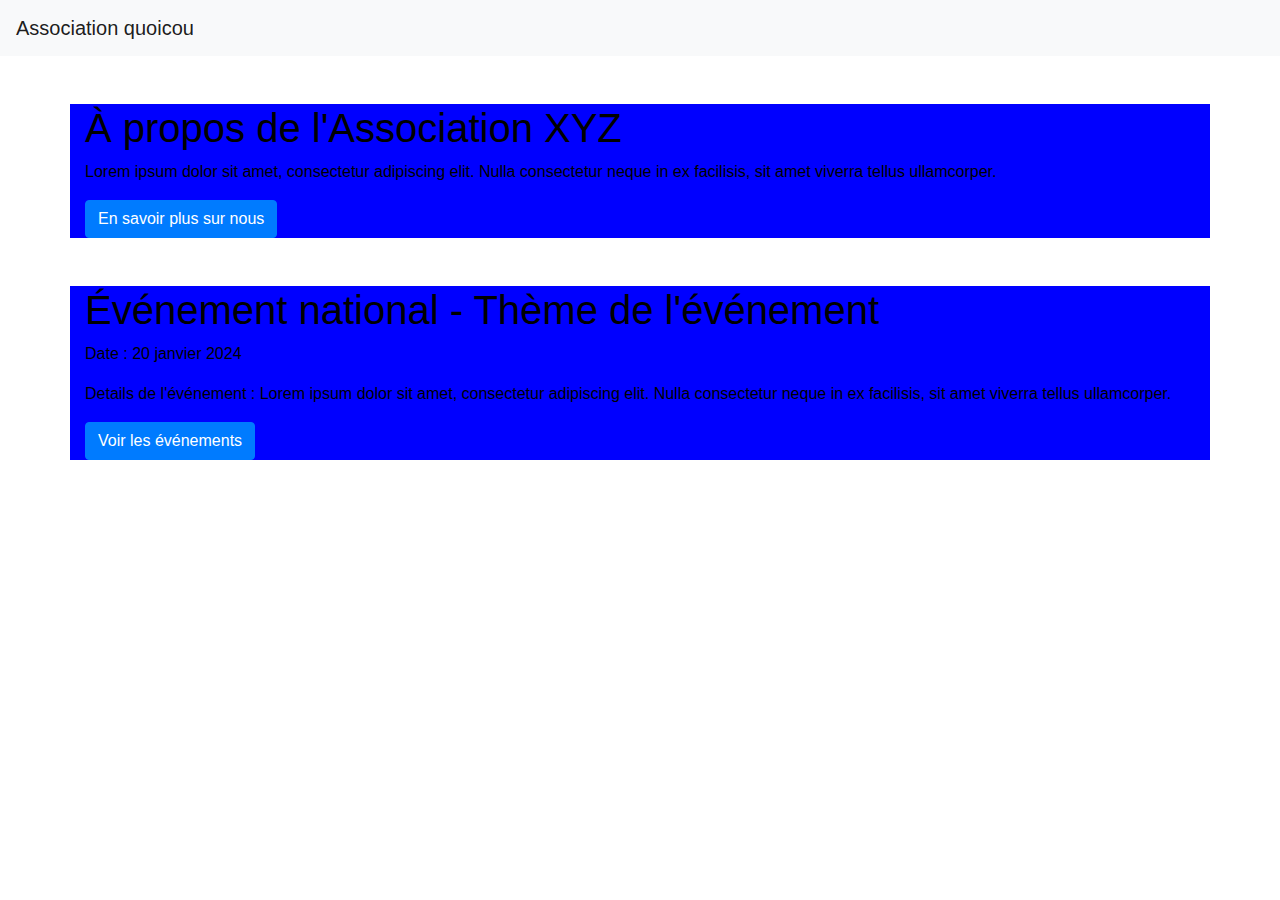
<file: index.html>
<!DOCTYPE html>
<html lang="fr">
<head>
    <meta charset="UTF-8">
    <meta name="viewport" content="width=device-width, initial-scale=1.0">
    <title>Association XYZ</title>
    <link rel="stylesheet" href="style.css">
    <link rel="stylesheet" href="https://maxcdn.bootstrapcdn.com/bootstrap/4.5.2/css/bootstrap.min.css">
</head>
<body>

<!-- Barre de navigation Bootstrap -->
<nav class="navbar navbar-expand-lg navbar-light bg-light">
    <a class="navbar-brand" href="#">Association quoicou</a>
    <button class="navbar-toggler" type="button" data-toggle="collapse" data-target="#navbarNav">
        <span class="navbar-toggler-icon"></span>
    
</nav>

<!-- Page relative à l'association -->
<section id="about" class="container mt-5">
    <h1>À propos de l'Association XYZ</h1>
    <p>Lorem ipsum dolor sit amet, consectetur adipiscing elit. Nulla consectetur neque in ex facilisis, sit amet viverra tellus ullamcorper.</p>
    <!-- Bouton pour rediriger vers la page "À propos de nous" -->
    <a class="btn btn-primary" href="nous.html">En savoir plus sur nous</a>
</section>

<!-- Page publicitaire des événements -->
<section id="events" class="container mt-5">
    <h1>Événement national - Thème de l'événement</h1>
    <p>Date : 20 janvier 2024</p>
    <p>Details de l'événement : Lorem ipsum dolor sit amet, consectetur adipiscing elit. Nulla consectetur neque in ex facilisis, sit amet viverra tellus ullamcorper.</p>
    <!-- Bouton pour rediriger vers la page "Événements" -->
    <a class="btn btn-primary" href="evenements.html">Voir les événements</a>
</section>

<!-- Scripts Bootstrap -->
<script src="https://code.jquery.com/jquery-3.5.1.slim.min.js"></script>
<script src="https://cdn.jsdelivr.net/npm/@popperjs/core@2.5.3/dist/umd/popper.min.js"></script>
<script src="https://maxcdn.bootstrapcdn.com/bootstrap/4.5.2/js/bootstrap.min.js"></script>
</body>
</html>
</file>
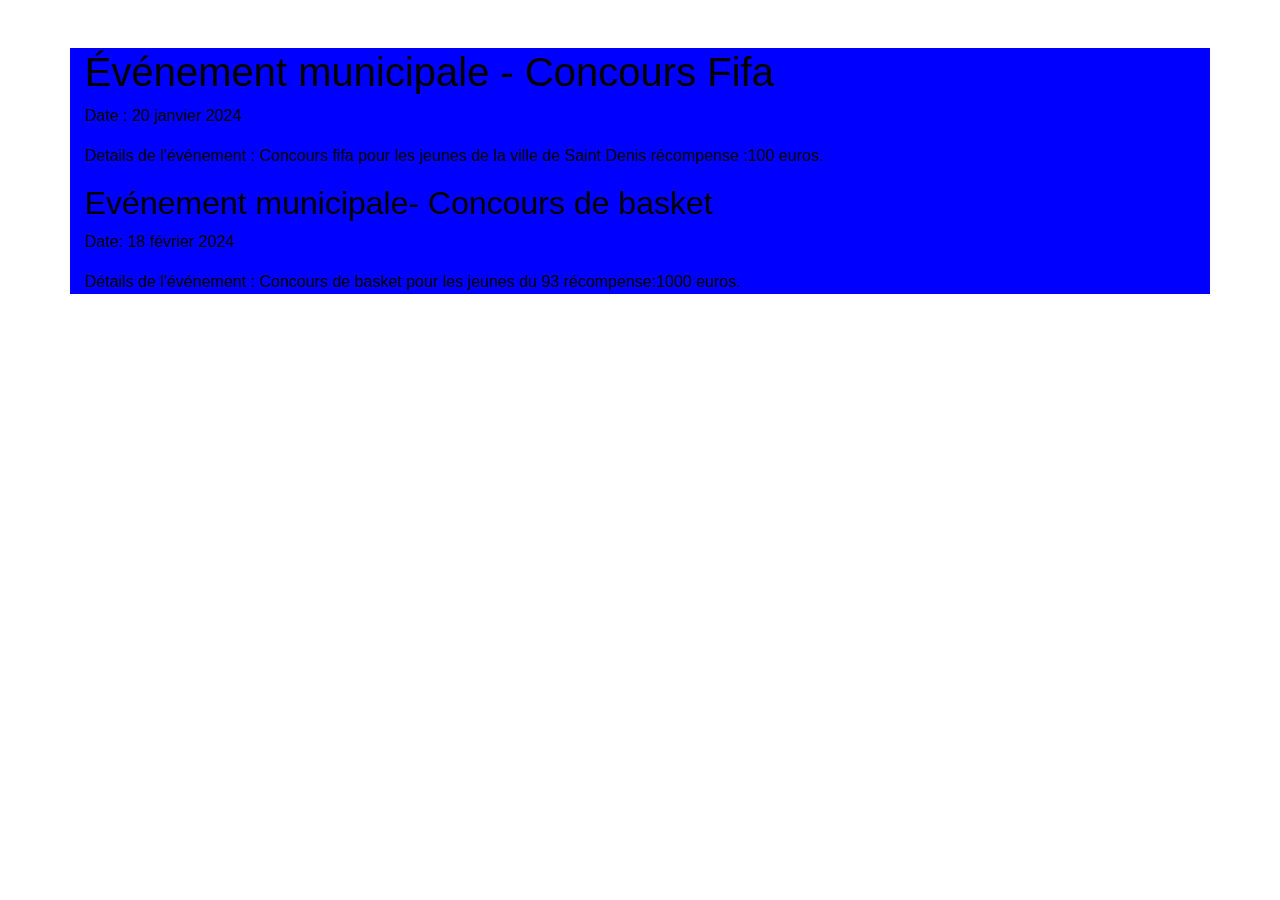
<file: evenements.html>
<!DOCTYPE html>
<html lang="fr">
<head>
    <meta charset="UTF-8">
    <meta name="viewport" content="width=device-width, initial-scale=1.0">
    <title>Événements - Association XYZ</title>
    <link rel="stylesheet" href="style.css">
    <link rel="stylesheet" href="https://maxcdn.bootstrapcdn.com/bootstrap/4.5.2/css/bootstrap.min.css">
</head>
<body>

<!-- Barre de navigation Bootstrap (réutilisée à partir de l'exemple précédent) -->
<!-- ... -->

<!-- Contenu de la page "Événements" -->
<section class="container mt-5" id="events">
    <h1>Événement municipale - Concours Fifa </h1>
    <p>Date : 20 janvier 2024</p>
    <p>Details de l'événement : Concours fifa pour les jeunes de la ville de Saint Denis récompense :100 euros.</p>
    <h2> Evénement municipale- Concours de basket</h2>
    <p>Date: 18 février 2024</p>
    <p>Détails de l'événement : Concours de basket pour les jeunes du 93 récompense:1000 euros.</p>
</section>

<!-- Scripts Bootstrap (réutilisés à partir de l'exemple précédent) -->
<!-- ... -->
<script src="https://code.jquery.com/jquery-3.5.1.slim.min.js"></script>
<script src="https://cdn.jsdelivr.net/npm/@popperjs/core@2.5.3/dist/umd/popper.min.js"></script>
<script src="https://maxcdn.bootstrapcdn.com/bootstrap/4.5.2/js/bootstrap.min.js"></script>

</body>
</html>
</file>
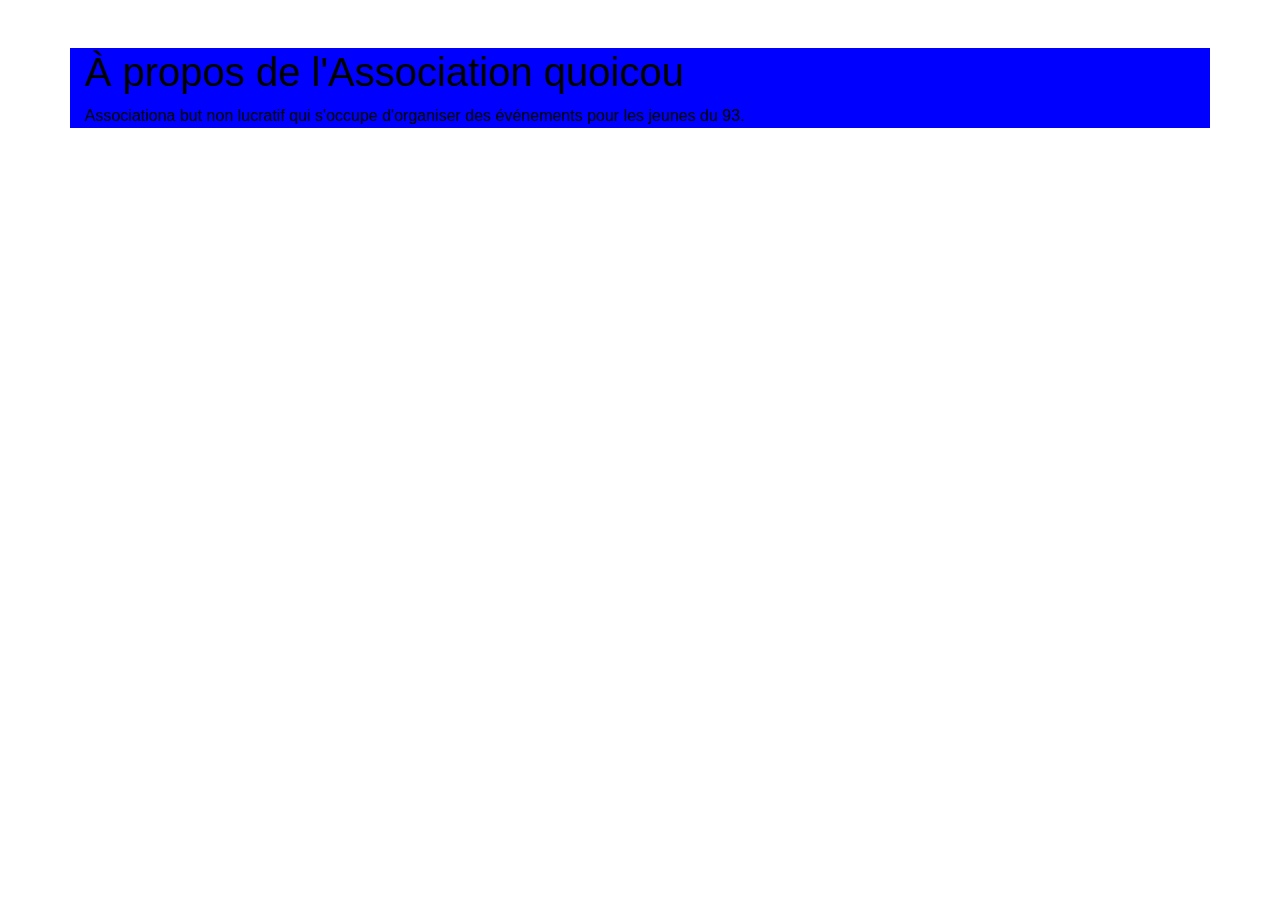
<file: nous.html>
<!DOCTYPE html>
<html lang="fr">
<head>
    <meta charset="UTF-8">
    <meta name="viewport" content="width=device-width, initial-scale=1.0">
    <title>À propos de nous - Association XYZ</title>
    <link rel="stylesheet" href="style.css">
    <link rel="stylesheet" href="https://maxcdn.bootstrapcdn.com/bootstrap/4.5.2/css/bootstrap.min.css">
</head>
<body>

<!-- Barre de navigation Bootstrap (réutilisée à partir de l'exemple précédent) -->
<!-- ... -->

<!-- Contenu de la page "À propos de nous" -->
<section class="container mt-5" id="about">
    <h1>À propos de l'Association quoicou</h1>
    <p>Associationa but non lucratif qui s'occupe d'organiser des événements pour les jeunes du 93.</p>
</section>

<!-- Scripts Bootstrap (réutilisés à partir de l'exemple précédent) -->
<!-- ... --><script src="https://code.jquery.com/jquery-3.5.1.slim.min.js"></script>
<script src="https://cdn.jsdelivr.net/npm/@popperjs/core@2.5.3/dist/umd/popper.min.js"></script>
<script src="https://maxcdn.bootstrapcdn.com/bootstrap/4.5.2/js/bootstrap.min.js"></script>


</body>
</html>
</file>
<file: style.css>
/* Styles CSS personnalisés */

body {
    font-family: Arial, sans-serif;
    background-color: black;
}


/* Styles CSS personnalisés pour "À propos de nous" */
#about {
    background-color: blue; /* Arrière-plan bleu */
    color: black; /* Texte noir */
}

/* Styles CSS personnalisés pour "Événements" */
#events {
    background-color: blue; /* Arrière-plan bleu */
    color: black; /* Texte noir */
}
</file>
